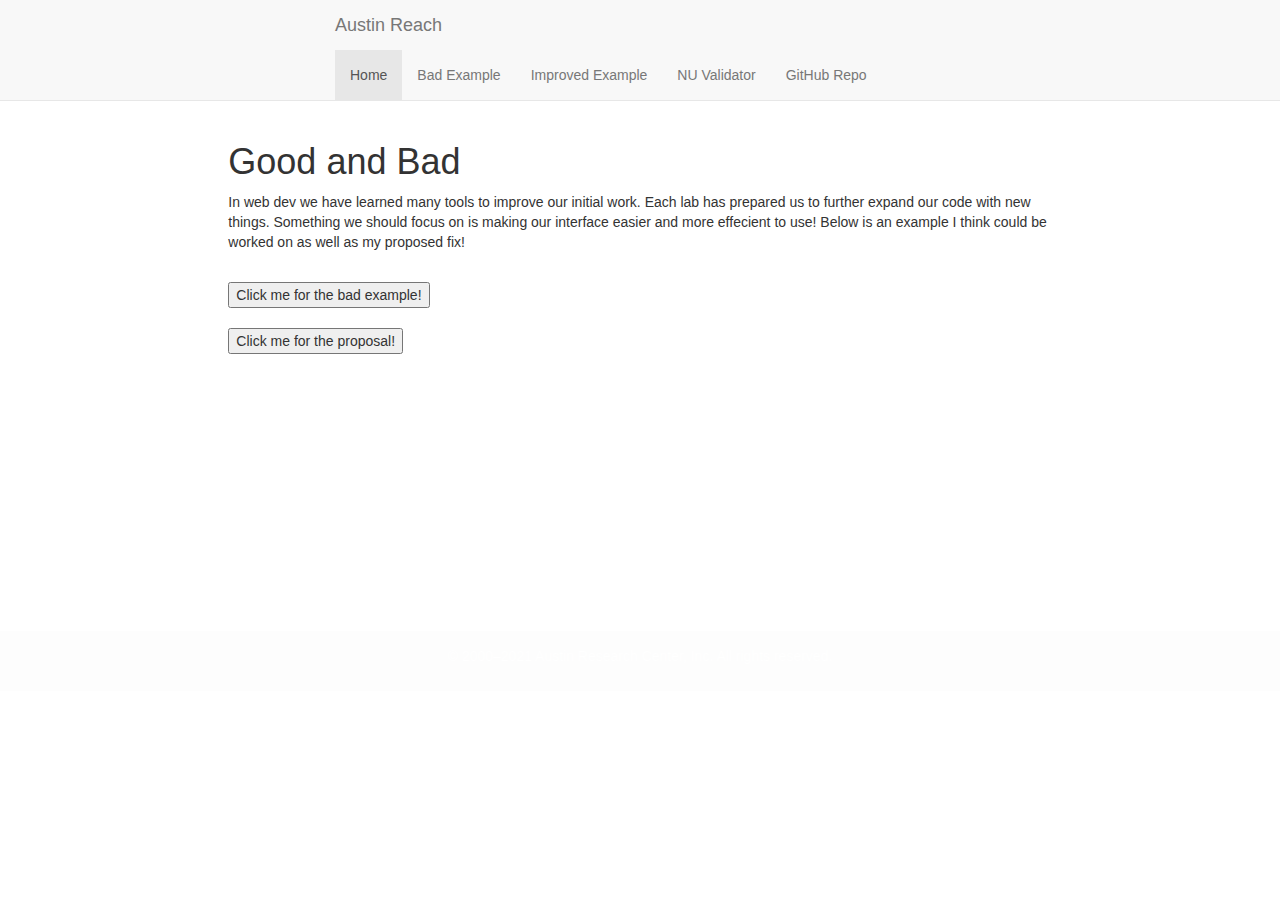
<file: index.html>
<!DOCTYPE html>
<html lang="en">
<head>
  <title>Improving an UI</title>
  <meta charset="utf-8">
  <meta name="viewport" content="width=device-width, initial-scale=1">
  <link rel="stylesheet" href="https://maxcdn.bootstrapcdn.com/bootstrap/3.4.1/css/bootstrap.min.css">
  
  <link href="css/style.css" rel="stylesheet">
</head>

<body onload="console.log('Improving an UI');">

<!-- NavBar -->

<nav class="navbar navbar-default navbar-static-top">
  <div class="container">
    <div class="navbar-header">
      <a class="navbar-brand" href="#">Austin Reach</a>
      <button type="button" class="navbar-toggle" data-toggle="collapse" data-target=".navbar-collapse">
        <span class="sr-only">Toggle Navigation</span>
        <span class="icon-bar"></span>
        <span class="icon-bar"></span>
        <span class="icon-bar"></span>                        
      </button>
    </div>
    <div class="collapse navbar-collapse" id=".navbar-collapse">
      <ul class="nav navbar-nav">
        <li class="active"><a href="index.html">Home</a></li>
        <li><a href="badex.html">Bad Example</a></li>
        <li><a href="goodex.html">Improved Example</a></li>
        <!-- add my validator below-->
        <li><a href="https://validator.w3.org/nu/?showsource=yes&doc=https%3A%2F%2Fkiikz.github.io%2FFinalUpLima%2F" target="_blank">NU Validator</a></li>
        <!-- Link to Repo -->
        <li><a href="https://kiikz.github.io/FinalUpLima/" target="_blank">GitHub Repo</a></li>
      </ul>
      <ul class="nav navbar-nav navbar-right">
      </ul>
    </div>
  </div>
</nav>


    <!--Left NavBar -->

<div class="container-fluid text-center">    
  <div class="row content">
    <div class="col-sm-2 sidenav">
    <br>
    <br>
    <br>
    <br>
    <div class="maintxt">
      </div>
    </div>

    <!-- Middle NavBar -->  

    <div class="col-sm-8 text-center"> 
      </div>
      <div class="col-sm-8 text-left">
      <h1>Good and Bad</h1>
      <p>In web dev we have learned many tools to improve our initial work. Each lab has prepared us to further expand our code with new things. Something we should focus on is making our interface easier and more effecient to use! Below is an example I think could be worked on as well as my proposed fix!</p>
      <br>
      <form action="badex.html">
        <input type="submit" value="Click me for the bad example!" />
    </form>
    <br>
    <form action="goodex.html">
      <input type="submit" value="Click me for the proposal!" />
  </form>
    </div>
  </div>
</div>
<br>
<br>
<br>

    <!-- Footer -->  

<footer class="container-fluid text-center">
  <p>© 2000–2021 Austin Research Center, Inc. All rights reserved.</p>
</footer>

<script src="https://ajax.googleapis.com/ajax/libs/jquery/3.5.1/jquery.min.js"></script>
  <script src="https://maxcdn.bootstrapcdn.com/bootstrap/3.4.1/js/bootstrap.min.js"></script>
<script src='scripts/script.js'></script>

</body>
</html>
</file>
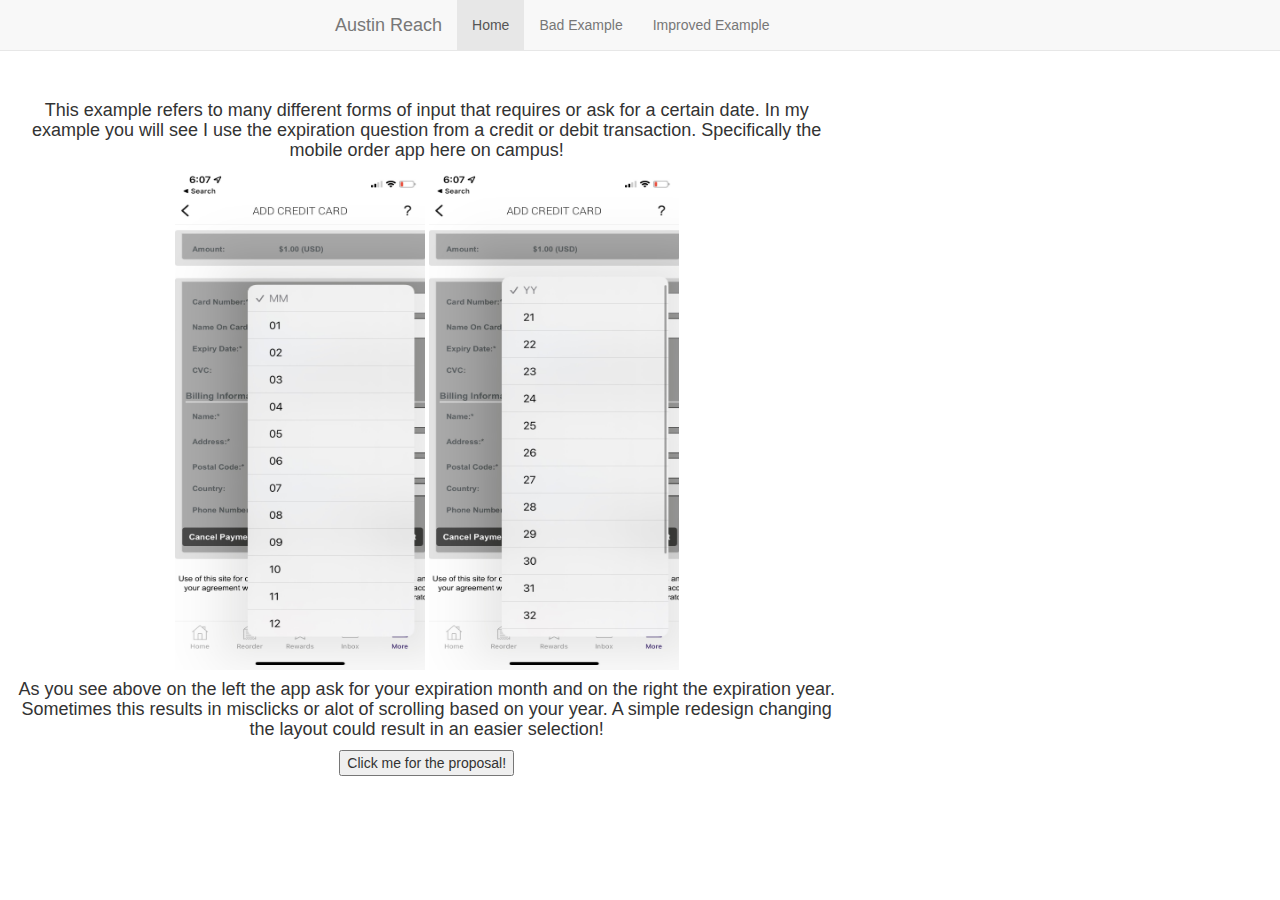
<file: badex.html>
<!DOCTYPE html>
<html lang="en">
<head>
  <title>Improving an UI</title>
  <meta charset="utf-8">
  <meta name="viewport" content="width=device-width, initial-scale=1">
  <link rel="stylesheet" href="https://maxcdn.bootstrapcdn.com/bootstrap/3.4.1/css/bootstrap.min.css">
  <script src="https://ajax.googleapis.com/ajax/libs/jquery/3.5.1/jquery.min.js"></script>
  <script src="https://maxcdn.bootstrapcdn.com/bootstrap/3.4.1/js/bootstrap.min.js"></script>
  <link href="css/style.css" rel="stylesheet">
</head>
<body>

<!-- NavBar -->

<nav class="navbar navbar-default navbar-static-top">
  <div class="container">
    <div class="navbar-header">
      <a class="navbar-brand" href="#">Austin Reach</a>
      <button type="button" class="navbar-toggle" data-toggle="collapse" data-target=".navbar-collapse">
        <span class="sr-only">Toggle Navigation</span>
        <span class="icon-bar"></span>
        <span class="icon-bar"></span>
        <span class="icon-bar"></span>                        
      </button>
    </div>
    <div class="collapse navbar-collapse" id=".navbar-collapse">
      <ul class="nav navbar-nav">
        <li class="active"><a href="index.html">Home</a></li>
        <li><a href="badex.html">Bad Example</a></li>
        <li><a href="goodex.html">Improved Example</a></li>
      </ul>
      <ul class="nav navbar-nav navbar-right">
      </ul>
      </div>
    </div>
  </nav>


    <!-- Middle NavBar -->

    <div class="col-sm-8 text-center"> 
    <br>
      <h4>This example refers to many different forms of input that requires or ask for a certain date. In my example you will see I use the expiration question from a credit or debit transaction. Specifically the mobile order app here on campus!</h4>
      <img src=imgs/month.png alt="Hat" width='250' height='500'>
      <img src=imgs/year.png alt="Hat" width='250' height='500'>
      <h4>As you see above on the left the app ask for your expiration month and on the right the expiration year. Sometimes this results in misclicks or alot of scrolling based on your year. 
          A simple redesign changing the layout could result in an easier selection!</h4>
          <form action="goodex.html">
            <input type="submit" value="Click me for the proposal!" />
        </form>
    <br>
    </div>


</body>
</html>
</file>
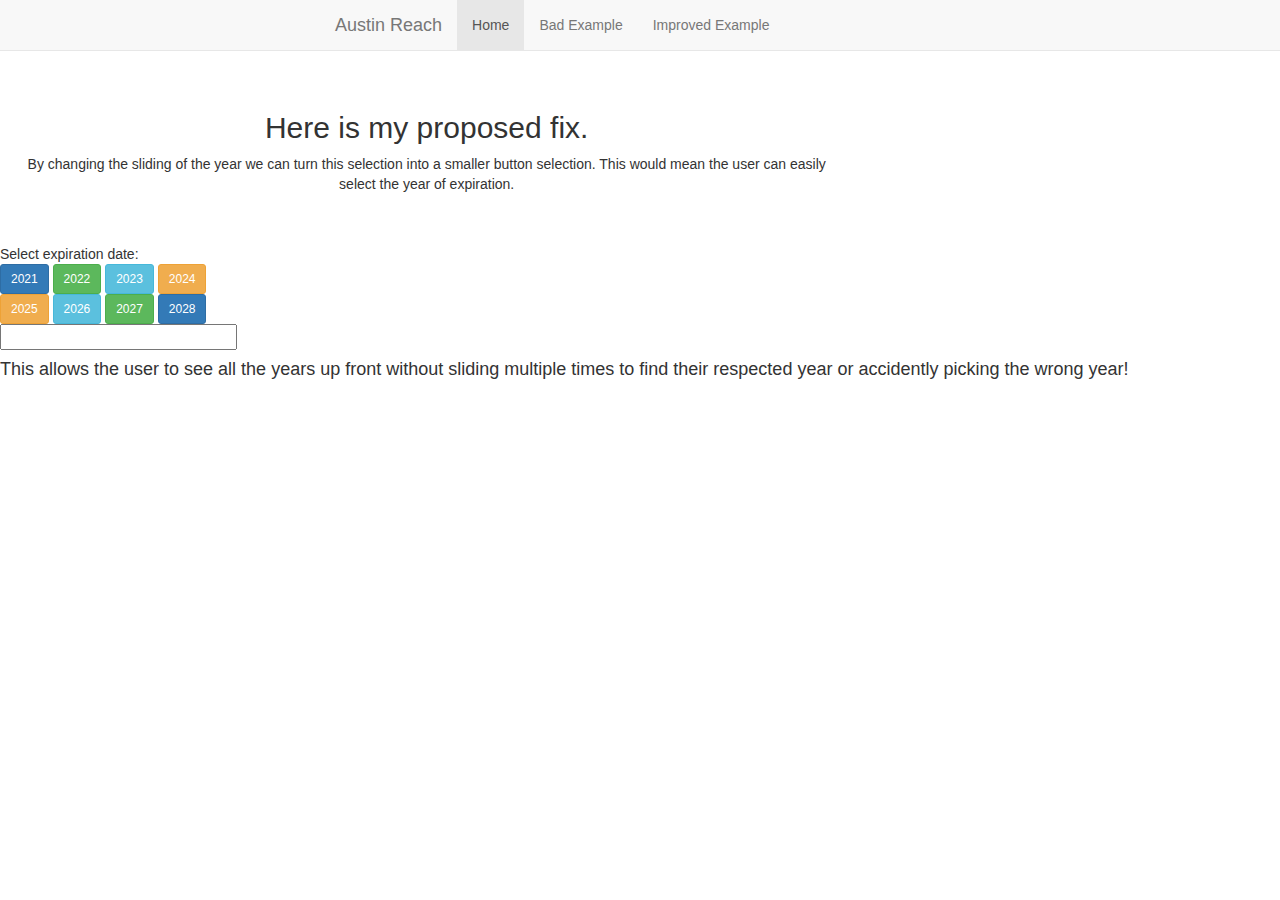
<file: goodex.html>
<!DOCTYPE html>
<html lang="en">
<head>
  <title>Improving an UI</title>
  <meta charset="utf-8">
  <meta name="viewport" content="width=device-width, initial-scale=1">
  <link rel="stylesheet" href="https://maxcdn.bootstrapcdn.com/bootstrap/3.4.1/css/bootstrap.min.css">
  
  <link href="css/style.css" rel="stylesheet">



  <!-- <script>
    function moveNumbers(number){
        document.getElementById("result").value=number;
    }
</script> -->

</head>
<body>

<!-- NavBar -->

<nav class="navbar navbar-default navbar-static-top">
  <div class="container">
    <div class="navbar-header">
      <a class="navbar-brand" href="#">Austin Reach</a>
      <button type="button" class="navbar-toggle" data-toggle="collapse" data-target=".navbar-collapse">
        <span class="sr-only">Toggle Navigation</span>
        <span class="icon-bar"></span>
        <span class="icon-bar"></span>
        <span class="icon-bar"></span>                        
      </button>
    </div>
    <div class="collapse navbar-collapse" id=".navbar-collapse">
      <ul class="nav navbar-nav">
        <li class="active"><a href="index.html">Home</a></li>
        <li><a href="badex.html">Bad Example</a></li>
        <li><a href="goodex.html">Improved Example</a></li>
      </ul>
      <ul class="nav navbar-nav navbar-right">
      </ul>
      </div>
    </div>
  </nav>



    <!-- Middle NavBar -->

    <div class="col-sm-8 text-center"> 
    <br>
      <h2>Here is my proposed fix.</h2>
      <p>By changing the sliding of the year we can turn this selection into a smaller button selection. This would mean the user can easily select the year of expiration.</p>
    <br>
    </div>
    <!-- Group Buttons -->
    <div class="btn-group" style="width:50%">
    </div>
    <br>

    <form>
      Select expiration date:<br>
      <input type="button" class="btn btn-primary btn-sm" value="2021" name="no"> 
      <input type="button" class="btn btn-success btn-sm" value="2022" name="no">
      <input type="button" class="btn btn-info btn-sm" value="2023" name="no">
      <input type="button" class="btn btn-warning btn-sm" value="2024" name="no"> 
      <br>
      <input type="button" class="btn btn-warning btn-sm" value="2025" name="no"> 
      <input type="button" class="btn btn-info btn-sm" value="2026" name="no"> 
      <input type="button" class="btn btn-success btn-sm" value="2027" name="no">
      <input type="button" class="btn btn-primary btn-sm" value="2028" name="no">   
      <br>
      <input type="text" id="result" size="26">
  </form>

    <h4>This allows the user to see all the years up front without sliding multiple times to find their respected year or accidently picking the wrong year!</h4>
  </div>
</div>
<br>
<br>

<script src="https://ajax.googleapis.com/ajax/libs/jquery/3.5.1/jquery.min.js"></script>
  <script src="https://maxcdn.bootstrapcdn.com/bootstrap/3.4.1/js/bootstrap.min.js"></script>
<script src='scripts/script.js'></script>

</body>
</html>
</file>
<file: css/style.css>
/* LeftNav height */
  .row.content {height: 450px}
  
  /* Set background color and height */
  .sidenav {
    padding-top: 20px;
    background-color: #ffffff;
    height: 100%;
  }
  
  /* background color, text color and some padding */
  footer {
    background-color: rgb(0, 0, 0);
    color: rgb(255, 255, 255);
    padding: 15px;
  }
  
  /* set auto height to adjust to screen size */
  @media screen and (max-width: 765px) {
    .sidenav {
      height: auto;
      padding: 15px;
    }
    .row.content {height:auto;} 
  }
 /* Card color */
  .card {
    background-color: rgb(247, 4, 4);
  }  

  .container {
    position: relative;
    width: 50%;
  }

 .maintxt { 
  position: relative; 
}
.maintxt > img,
.overlay-text {
  position: absolute; top:0; right:0; 
}

/* .img {
  width: 200px;
} */
 
    
/* Set height of the grid so .sidenav can be 100% (adjust as needed) */
.row.content {height: 450px}

/* Set background color and height */
.sidenav {
  padding-top: 20px;
  background-color: #ffffff;
  height: 100%;
}

/* Set black background color, white text and some padding */
footer {
  background-color: rgb(253, 253, 253);
  color: white;
  padding: 15px;
}

/* On small screens, set height to 'auto' for sidenav and grid */
@media screen and (max-width: 767px) {
  .sidenav {
    height: auto;
    padding: 15px;
  }
  .row.content {height:auto;} 
}
</file>
